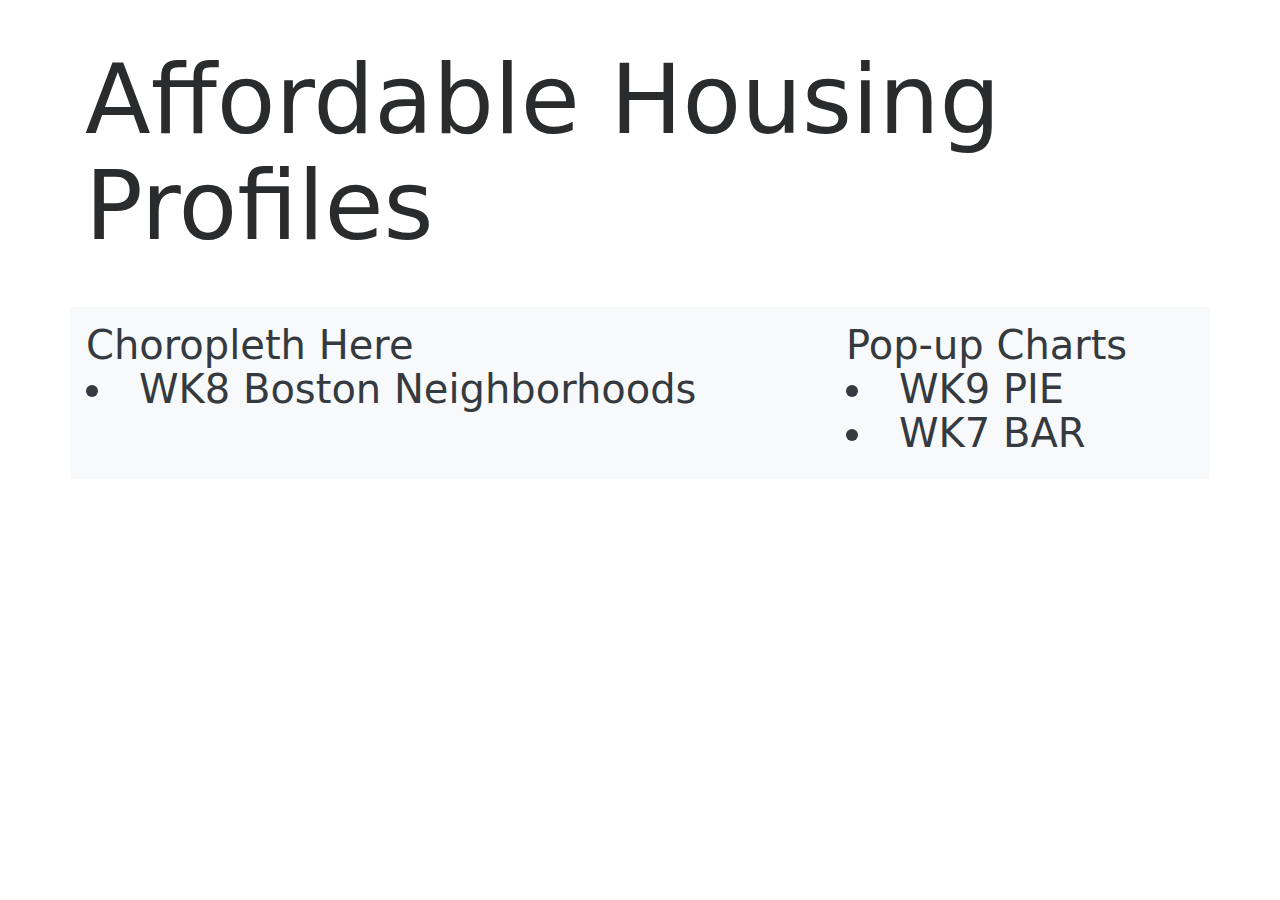
<file: HTML-SETUP/index.html>
<html><head>
    <meta charset="utf-8">
    <meta name="viewport" content="width=device-width, initial-scale=1">
    <link rel="stylesheet" href="https://cdnjs.cloudflare.com/ajax/libs/font-awesome/4.7.0/css/font-awesome.min.css" type="text/css">
    <link rel="stylesheet" href="theme.css" type="text/css">
  </head><body>
    <div class="py-5"><div class="container"><div class="row"><div class="col-md-12"><h1 class="display-1 p-0 m-0">Affordable Housing Profiles</h1></div></div></div></div><div class="py-0" style=""><div class="container"><div class="row">
    <div class="col-md-8 bg-light text-dark p-3">
        <h1> Choropleth Here <BR> <li>WK8 Boston Neighborhoods </li> </h1>
    </div>
    <div class="col-md-4 bg-light text-dark p-3">
        <h1> Pop-up Charts<BR>
        <LI> WK9 PIE</LI>
        <LI> WK7 BAR</h1>

    </div>
  </div></div></div><script src="https://code.jquery.com/jquery-3.2.1.slim.min.js" integrity="sha384-KJ3o2DKtIkvYIK3UENzmM7KCkRr/rE9/Qpg6aAZGJwFDMVNA/GpGFF93hXpG5KkN" crossorigin="anonymous"></script>
    <script src="https://cdnjs.cloudflare.com/ajax/libs/popper.js/1.11.0/umd/popper.min.js" integrity="sha384-b/U6ypiBEHpOf/4+1nzFpr53nxSS+GLCkfwBdFNTxtclqqenISfwAzpKaMNFNmj4" crossorigin="anonymous"></script>
    <script src="https://maxcdn.bootstrapcdn.com/bootstrap/4.0.0-beta/js/bootstrap.min.js" integrity="sha384-h0AbiXch4ZDo7tp9hKZ4TsHbi047NrKGLO3SEJAg45jXxnGIfYzk4Si90RDIqNm1" crossorigin="anonymous"></script>


</body></html>
</file>
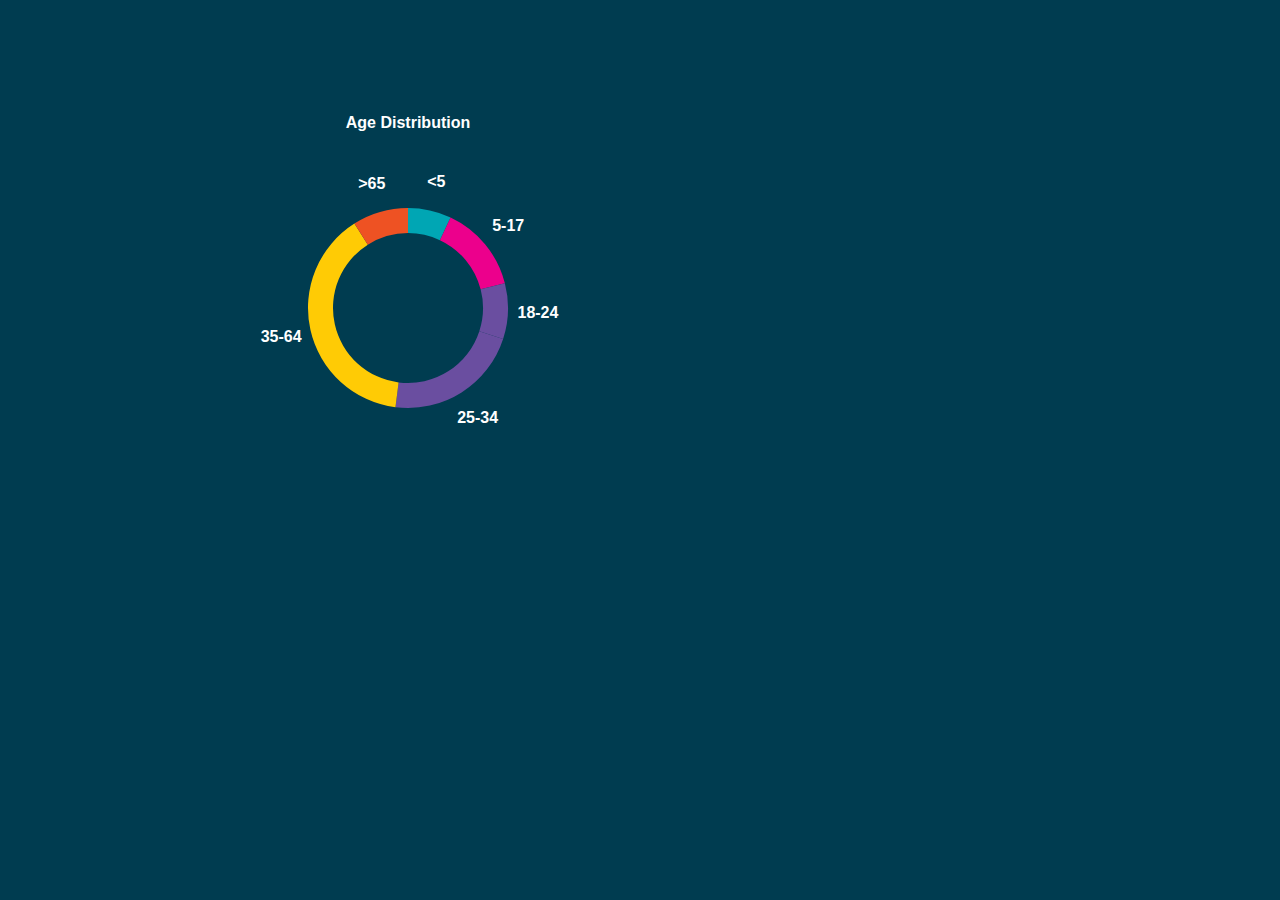
<file: PS01/index.html>
<!DOCTYPE html>
<html>
<head>
    <title>Load from CSV</title>

    <link rel="stylesheet" type="text/css" href="style.css">
    <script src="./d3.v4.2.6.min.js">
    <link href="https://fonts.googleapis.com/css?family=Open+Sans:700" rel="stylesheet">
    
    </script>

</head>

<body>


    <svg width="800" height="600"></svg>

</body>

<script src="./index.js"></script>

</html>
</file>
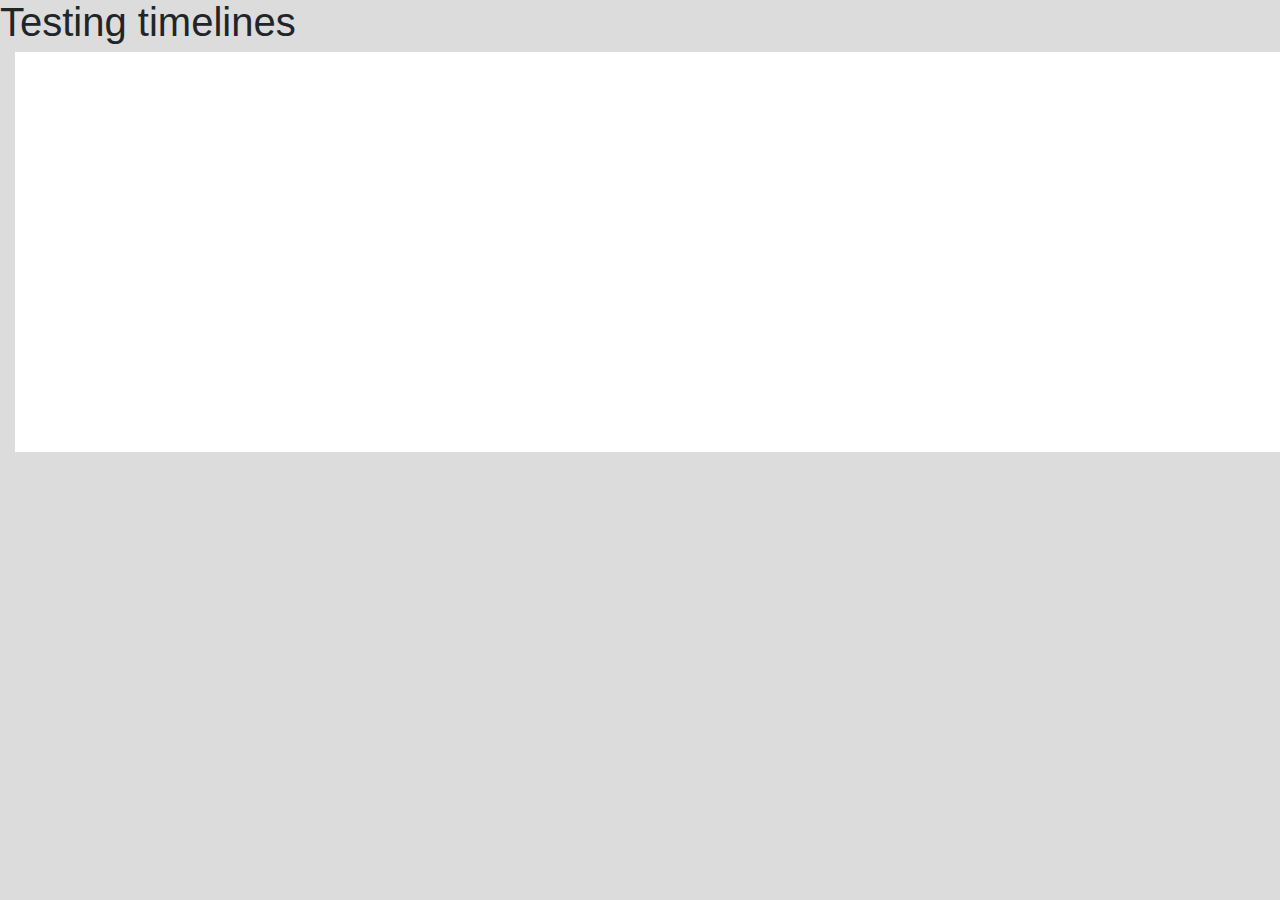
<file: timeline/index.html>
<!DOCTYPE html>
<html>
<head>
    <title>Incorporate Final Project</title>

    <link rel="stylesheet" type="text/css" href="./libraries/bootstrap.css">
    <link rel="stylesheet" type="text/css" href="./style.css">

    <!-- Bootstrap JS is a JS library with pre-made functionality. Requires jQuery and popper.js to run.
         JQuery is a very powerful, general-purpose library that can manipulate the DOM
         Popper is a new positioning library for tooltips. It was annoying to integrate locally, so using a web link here.-->
    <script src="./libraries/jquery-3.2.1.js"></script>
    <script src="https://cdnjs.cloudflare.com/ajax/libs/popper.js/1.11.0/umd/popper.min.js"></script>
    <script src="./libraries/bootstrap.js"></script>
    <script src="./libraries/d3.v4.2.6.min.js"></script>

</head>

<body>
<h1>Testing timelines</h1>

    <div class="container-fluid">
        <div class="row">
            <div class="col-md-12">
                <div class="row">
                    <div class="col-md-12 svgBox">

                        <svg width="300%" height="100%" id="svg1"></svg>

                    </div>
                </div>
            </div>
        </div>
    </div>



</body>

<script src="./index.js"></script>

</html>
</file>
<file: PS01/style.css>
body {
  font-family: Open Sans, sans-serif;
  font-weight: 700;
  background-color: #003c50;
  color: #ffffff;
}
</file>
<file: timeline/style.css>
body{
    background: gainsboro;
}

.svgBox {
    height:400px;
    width:100%;
    overflow-y: scroll;
}

svg{
    background:white;
}

::-webkit-scrollbar {display:none;}
</file>
